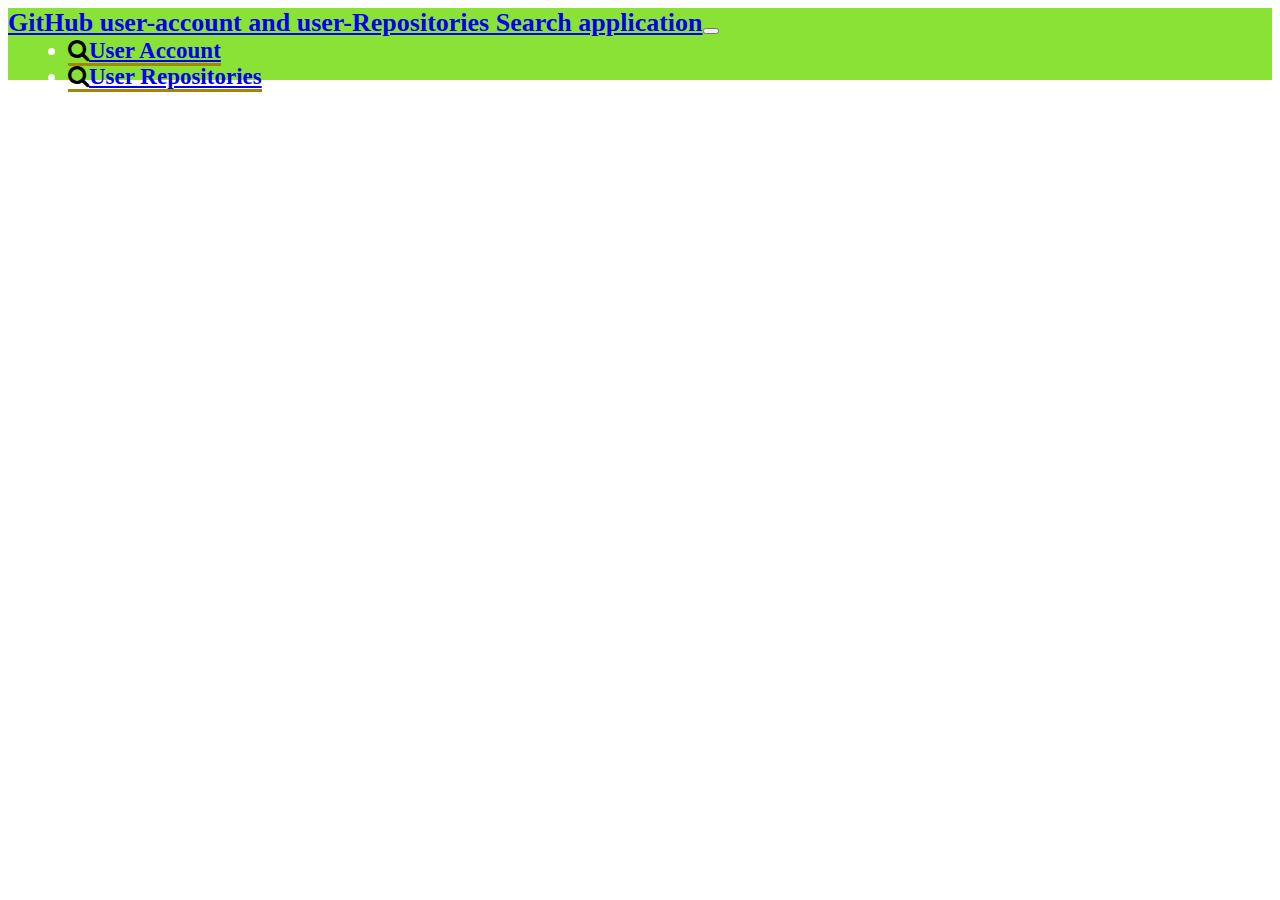
<file: index.html>
<!DOCTYPE html><html lang="en"><head>
  <meta charset="utf-8">
  <title>GithubSearch</title>
  <base href="https://jay-ngabo.github.io/git-hub-search/">
  <meta name="viewport" content="width=device-width, initial-scale=1">
  <link rel="icon" type="image/x-icon" href="favicon.ico">
  <!-- CSS only -->
<link href="https://cdn.jsdelivr.net/npm/bootstrap@5.1.3/dist/css/bootstrap.min.css" rel="stylesheet" integrity="sha384-1BmE4kWBq78iYhFldvKuhfTAU6auU8tT94WrHftjDbrCEXSU1oBoqyl2QvZ6jIW3" crossorigin="anonymous">
<link rel="stylesheet" href="https://cdnjs.cloudflare.com/ajax/libs/font-awesome/5.15.3/css/all.min.css">
<link rel="stylesheet" href="https://cdnjs.cloudflare.com/ajax/libs/font-awesome/4.7.0/css/font-awesome.min.css">
<link rel="preconnect" href="https://fonts.googleapis.com">
<link rel="preconnect" href="https://fonts.gstatic.com" crossorigin="">
<style type="text/css">@font-face{font-family:'Lobster';font-style:normal;font-weight:400;font-display:swap;src:url(https://fonts.gstatic.com/s/lobster/v27/neILzCirqoswsqX9zo-mM4MwWJXNqA.woff2) format('woff2');unicode-range:U+0460-052F, U+1C80-1C88, U+20B4, U+2DE0-2DFF, U+A640-A69F, U+FE2E-FE2F;}@font-face{font-family:'Lobster';font-style:normal;font-weight:400;font-display:swap;src:url(https://fonts.gstatic.com/s/lobster/v27/neILzCirqoswsqX9zoamM4MwWJXNqA.woff2) format('woff2');unicode-range:U+0400-045F, U+0490-0491, U+04B0-04B1, U+2116;}@font-face{font-family:'Lobster';font-style:normal;font-weight:400;font-display:swap;src:url(https://fonts.gstatic.com/s/lobster/v27/neILzCirqoswsqX9zo2mM4MwWJXNqA.woff2) format('woff2');unicode-range:U+0102-0103, U+0110-0111, U+0128-0129, U+0168-0169, U+01A0-01A1, U+01AF-01B0, U+1EA0-1EF9, U+20AB;}@font-face{font-family:'Lobster';font-style:normal;font-weight:400;font-display:swap;src:url(https://fonts.gstatic.com/s/lobster/v27/neILzCirqoswsqX9zoymM4MwWJXNqA.woff2) format('woff2');unicode-range:U+0100-024F, U+0259, U+1E00-1EFF, U+2020, U+20A0-20AB, U+20AD-20CF, U+2113, U+2C60-2C7F, U+A720-A7FF;}@font-face{font-family:'Lobster';font-style:normal;font-weight:400;font-display:swap;src:url(https://fonts.gstatic.com/s/lobster/v27/neILzCirqoswsqX9zoKmM4MwWJU.woff2) format('woff2');unicode-range:U+0000-00FF, U+0131, U+0152-0153, U+02BB-02BC, U+02C6, U+02DA, U+02DC, U+2000-206F, U+2074, U+20AC, U+2122, U+2191, U+2193, U+2212, U+2215, U+FEFF, U+FFFD;}</style>
<link rel="stylesheet" href="styles.ef46db3751d8e999.css"></head>
<body>
  <app-root></app-root>
  <!-- JavaScript Bundle with Popper -->
<script src="https://cdn.jsdelivr.net/npm/bootstrap@5.1.3/dist/js/bootstrap.bundle.min.js" integrity="sha384-ka7Sk0Gln4gmtz2MlQnikT1wXgYsOg+OMhuP+IlRH9sENBO0LRn5q+8nbTov4+1p" crossorigin="anonymous"></script>
<script src="runtime.9898a25aeb3bca40.js" type="module"></script><script src="polyfills.58e44890c0d0cffe.js" type="module"></script><script src="main.a752d42b04390484.js" type="module"></script>

</body></html>
</file>
